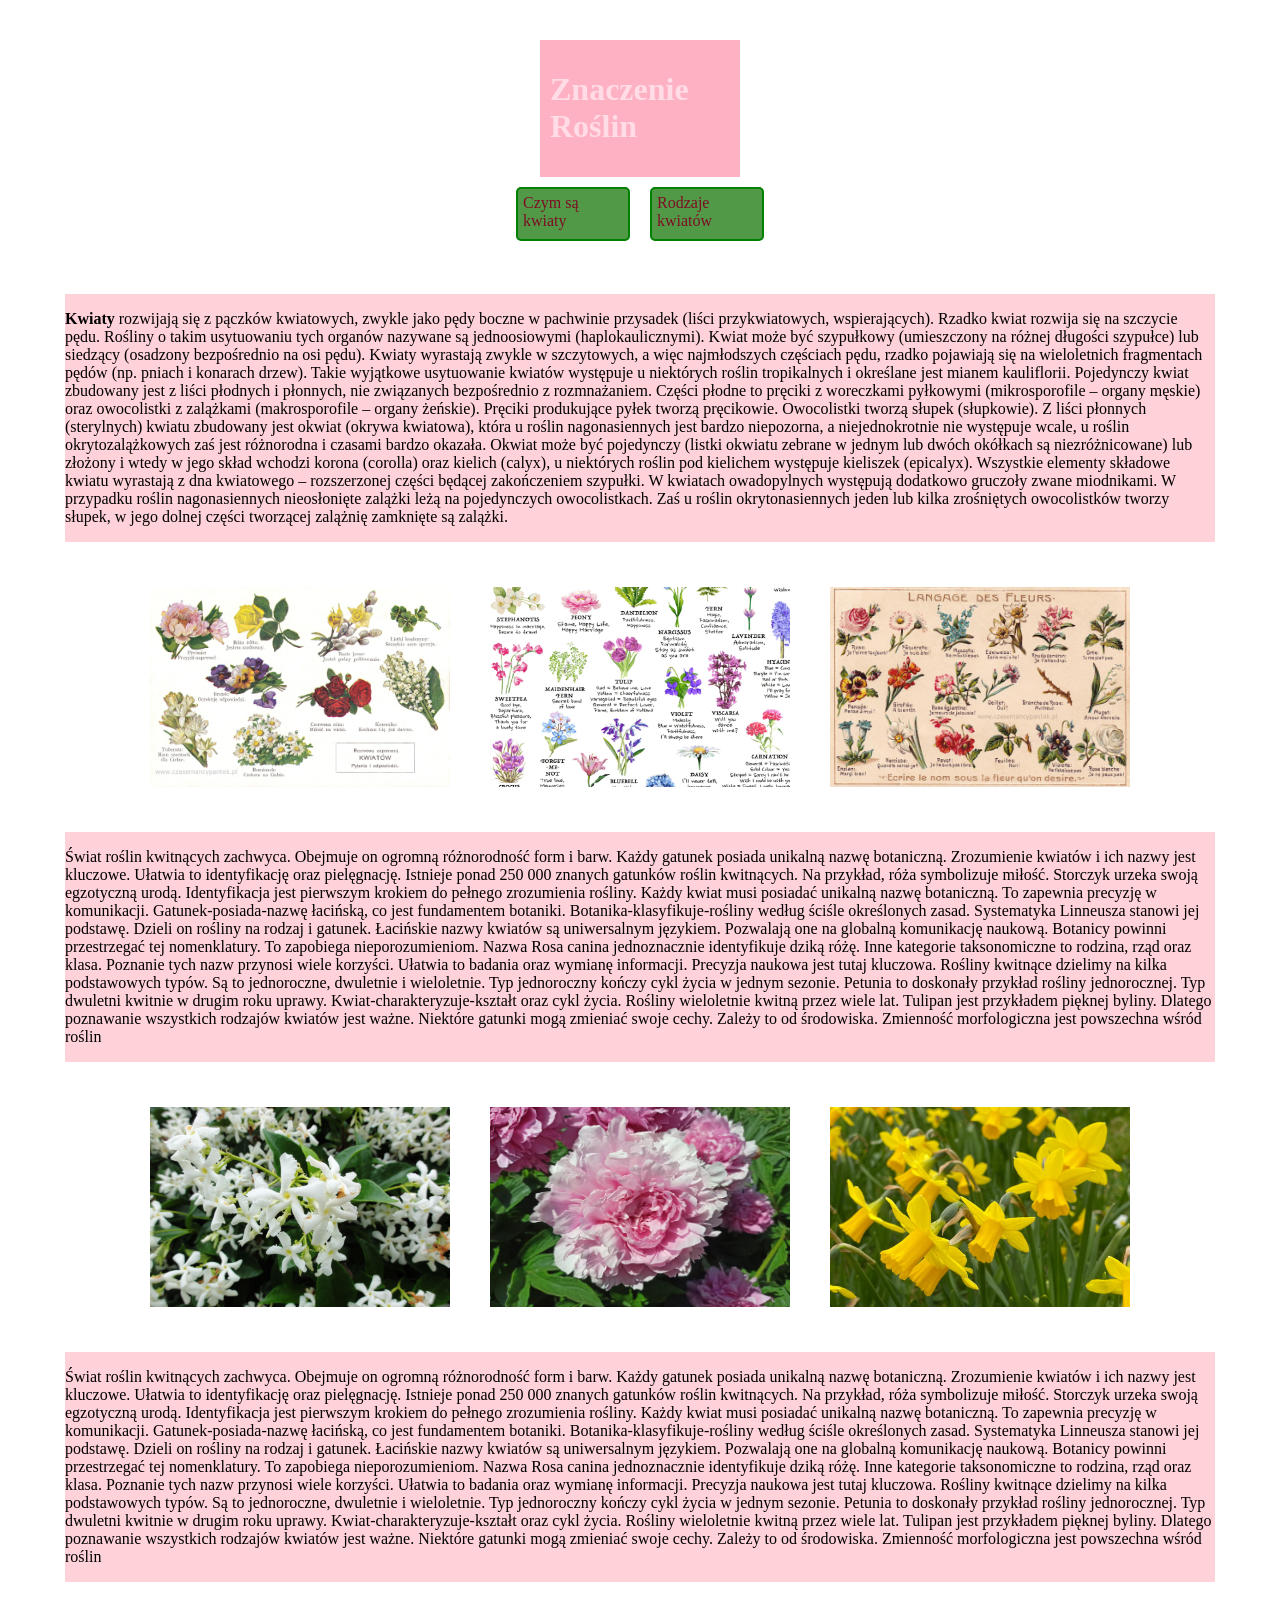
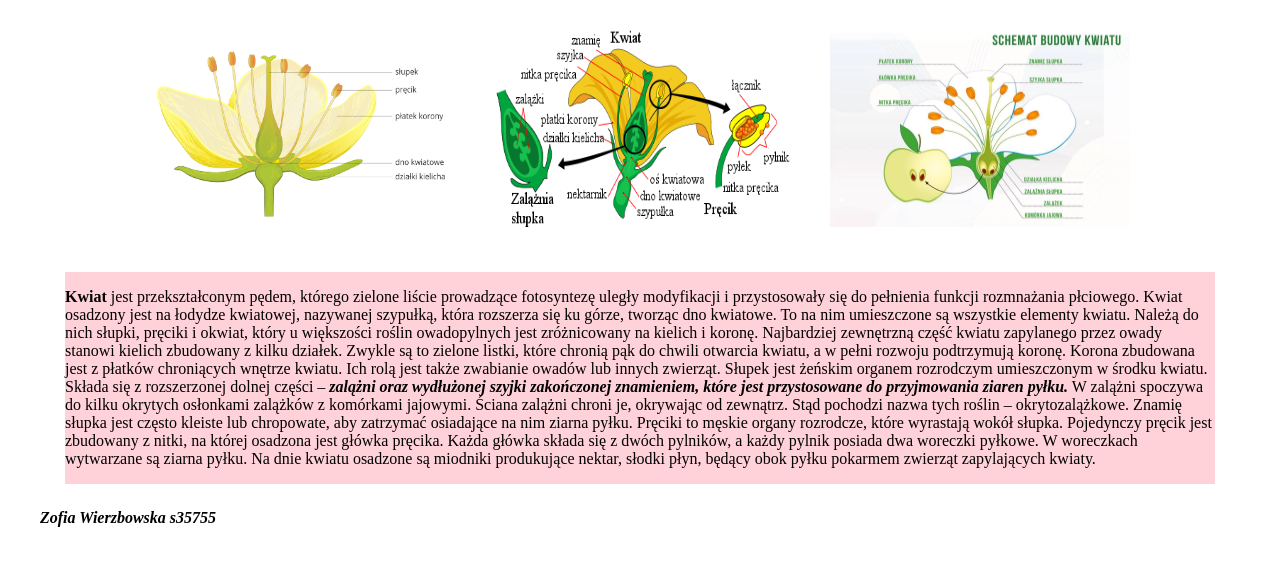
<file: podstrona2.html>
<!DOCTYPE html>
<html lang="en">
<head>
    <meta charset="UTF-8">
    <meta name="viewport" content="width=device-width, initial-scale=1.0">
    <title>Document</title>
   <link rel="stylesheet" href="style.css">



</head>
<body>
<body style="background-image:url(https://cdn.pixabay.com/photo/2022/04/21/06/23/spring-7146754_1280.jpg)">
    <header>
        <h1>Znaczenie Roślin</h1>
    </header>

<div class="flexbox">

              <a class="link" href="index.html" 
              target="_blank">Czym są kwiaty</a> 
              <a class="link" href="podstrona.html"target="_blank">Rodzaje kwiatów</a>
              
            </div>
            <br>
            <div class="ramka"> 
     <p><b>Kwiaty</b> rozwijają się z pączków kwiatowych, zwykle jako pędy boczne w pachwinie przysadek (liści przykwiatowych, wspierających). Rzadko kwiat rozwija się na szczycie pędu. Rośliny o takim usytuowaniu tych organów nazywane są jednoosiowymi (haplokaulicznymi). Kwiat może być szypułkowy (umieszczony na różnej długości szypułce) lub siedzący (osadzony bezpośrednio na osi pędu). Kwiaty wyrastają zwykle w szczytowych, a więc najmłodszych częściach pędu, rzadko pojawiają się na wieloletnich fragmentach pędów (np. pniach i konarach drzew). Takie wyjątkowe usytuowanie kwiatów występuje u niektórych roślin tropikalnych i określane jest mianem kauliflorii.

Pojedynczy kwiat zbudowany jest z liści płodnych i płonnych, nie związanych bezpośrednio z rozmnażaniem. Części płodne to pręciki z woreczkami pyłkowymi (mikrosporofile – organy męskie) oraz owocolistki z zalążkami (makrosporofile – organy żeńskie). Pręciki produkujące pyłek tworzą pręcikowie. Owocolistki tworzą słupek (słupkowie).

Z liści płonnych (sterylnych) kwiatu zbudowany jest okwiat (okrywa kwiatowa), która u roślin nagonasiennych jest bardzo niepozorna, a niejednokrotnie nie występuje wcale, u roślin okrytozalążkowych zaś jest różnorodna i czasami bardzo okazała. Okwiat może być pojedynczy (listki okwiatu zebrane w jednym lub dwóch okółkach są niezróżnicowane) lub złożony i wtedy w jego skład wchodzi korona (corolla) oraz kielich (calyx), u niektórych roślin pod kielichem występuje kieliszek (epicalyx). Wszystkie elementy składowe kwiatu wyrastają z dna kwiatowego – rozszerzonej części będącej zakończeniem szypułki. W kwiatach owadopylnych występują dodatkowo gruczoły zwane miodnikami.

W przypadku roślin nagonasiennych nieosłonięte zalążki leżą na pojedynczych owocolistkach. Zaś u roślin okrytonasiennych jeden lub kilka zrośniętych owocolistków tworzy słupek, w jego dolnej części tworzącej zalążnię zamknięte są zalążki.</p>
</div>

            <div class="flexbox">
<img class="image1" src="znaczenie1.jpg" alt="znaczenie kwiatów">
<img class="image1" src="znaczenie2.png" alt="znaczenie kwiatów">
<img class="image1" src="znaczenie3.jpg" alt="znaczenie kwiatów">
    </div>

    <div class="ramka">
        <p>Świat roślin kwitnących zachwyca. Obejmuje on ogromną różnorodność form i barw. Każdy gatunek posiada unikalną nazwę botaniczną. Zrozumienie kwiatów i ich nazwy jest kluczowe. Ułatwia to identyfikację oraz pielęgnację. Istnieje ponad 250 000 znanych gatunków roślin kwitnących. Na przykład, róża symbolizuje miłość. Storczyk urzeka swoją egzotyczną urodą. Identyfikacja jest pierwszym krokiem do pełnego zrozumienia rośliny. Każdy kwiat musi posiadać unikalną nazwę botaniczną. To zapewnia precyzję w komunikacji. Gatunek-posiada-nazwę łacińską, co jest fundamentem botaniki. Botanika-klasyfikuje-rośliny według ściśle określonych zasad. Systematyka Linneusza stanowi jej podstawę. Dzieli on rośliny na rodzaj i gatunek. Łacińskie nazwy kwiatów są uniwersalnym językiem. Pozwalają one na globalną komunikację naukową. Botanicy powinni przestrzegać tej nomenklatury. To zapobiega nieporozumieniom. Nazwa Rosa canina jednoznacznie identyfikuje dziką różę. Inne kategorie taksonomiczne to rodzina, rząd oraz klasa. Poznanie tych nazw przynosi wiele korzyści. Ułatwia to badania oraz wymianę informacji. Precyzja naukowa jest tutaj kluczowa. Rośliny kwitnące dzielimy na kilka podstawowych typów. Są to jednoroczne, dwuletnie i wieloletnie. Typ jednoroczny kończy cykl życia w jednym sezonie. Petunia to doskonały przykład rośliny jednorocznej. Typ dwuletni kwitnie w drugim roku uprawy. Kwiat-charakteryzuje-kształt oraz cykl życia. Rośliny wieloletnie kwitną przez wiele lat. Tulipan jest przykładem pięknej byliny. Dlatego poznawanie wszystkich rodzajów kwiatów jest ważne. Niektóre gatunki mogą zmieniać swoje cechy. Zależy to od środowiska. Zmienność morfologiczna jest powszechna wśród roślin</p>
    </div>
    <div class="flexbox">
<img class="image1" src="jasmin.jpg" alt="znaczenie kwiatów">
<img class="image1" src="piwonia.png" alt="znaczenie kwiatów">
<img class="image1" src="zonkil.jpg" alt="znaczenie kwiatów">
    </div>
<div class="ramka">
        <p>Świat roślin kwitnących zachwyca. Obejmuje on ogromną różnorodność form i barw. Każdy gatunek posiada unikalną nazwę botaniczną. Zrozumienie kwiatów i ich nazwy jest kluczowe. Ułatwia to identyfikację oraz pielęgnację. Istnieje ponad 250 000 znanych gatunków roślin kwitnących. Na przykład, róża symbolizuje miłość. Storczyk urzeka swoją egzotyczną urodą. Identyfikacja jest pierwszym krokiem do pełnego zrozumienia rośliny. Każdy kwiat musi posiadać unikalną nazwę botaniczną. To zapewnia precyzję w komunikacji. Gatunek-posiada-nazwę łacińską, co jest fundamentem botaniki. Botanika-klasyfikuje-rośliny według ściśle określonych zasad. Systematyka Linneusza stanowi jej podstawę. Dzieli on rośliny na rodzaj i gatunek. Łacińskie nazwy kwiatów są uniwersalnym językiem. Pozwalają one na globalną komunikację naukową. Botanicy powinni przestrzegać tej nomenklatury. To zapobiega nieporozumieniom. Nazwa Rosa canina jednoznacznie identyfikuje dziką różę. Inne kategorie taksonomiczne to rodzina, rząd oraz klasa. Poznanie tych nazw przynosi wiele korzyści. Ułatwia to badania oraz wymianę informacji. Precyzja naukowa jest tutaj kluczowa. Rośliny kwitnące dzielimy na kilka podstawowych typów. Są to jednoroczne, dwuletnie i wieloletnie. Typ jednoroczny kończy cykl życia w jednym sezonie. Petunia to doskonały przykład rośliny jednorocznej. Typ dwuletni kwitnie w drugim roku uprawy. Kwiat-charakteryzuje-kształt oraz cykl życia. Rośliny wieloletnie kwitną przez wiele lat. Tulipan jest przykładem pięknej byliny. Dlatego poznawanie wszystkich rodzajów kwiatów jest ważne. Niektóre gatunki mogą zmieniać swoje cechy. Zależy to od środowiska. Zmienność morfologiczna jest powszechna wśród roślin</p>
    </div>
    <div class="flexbox">
<img class="image1" src="podstawa1.png" alt="budowa kwiatu">
<img class="image1" src="podstawa2.png" alt="budowa kwiatu">
<img class="image1" src="podstawa3.webp" alt="budowa kwiatu">
    </div>

    <div class="ramka">
        <p><b>Kwiat</b> jest przekształconym pędem, którego zielone liście prowadzące fotosyntezę uległy modyfikacji i przystosowały się do pełnienia funkcji rozmnażania płciowego. Kwiat osadzony jest na łodydze kwiatowej, nazywanej szypułką, która rozszerza się ku górze, tworząc dno kwiatowe. To na nim umieszczone są wszystkie elementy kwiatu. Należą do nich słupki, pręciki i okwiat, który u większości roślin owadopylnych jest zróżnicowany na kielich i koronę.

Najbardziej zewnętrzną część kwiatu zapylanego przez owady stanowi kielich zbudowany z kilku działek. Zwykle są to zielone listki, które chronią pąk do chwili otwarcia kwiatu, a w pełni rozwoju podtrzymują koronę. Korona zbudowana jest z płatków chroniących wnętrze kwiatu. Ich rolą jest także zwabianie owadów lub innych zwierząt.

Słupek jest żeńskim organem rozrodczym umieszczonym w środku kwiatu. Składa się z rozszerzonej dolnej części –  <i><b>zalążni oraz wydłużonej szyjki zakończonej znamieniem, które jest przystosowane do przyjmowania ziaren pyłku.</b></i> W zalążni spoczywa do kilku okrytych osłonkami zalążków z komórkami jajowymi. Ściana zalążni chroni je, okrywając od zewnątrz. Stąd pochodzi nazwa tych roślin – okrytozalążkowe. Znamię słupka jest często kleiste lub chropowate, aby zatrzymać osiadające na nim ziarna pyłku.

Pręciki to męskie organy rozrodcze, które wyrastają wokół słupka. Pojedynczy pręcik jest zbudowany z  nitki, na której osadzona jest główka pręcika. Każda główka składa się z dwóch pylników, a każdy pylnik posiada dwa woreczki pyłkowe. W woreczkach wytwarzane są ziarna pyłku.

Na dnie kwiatu osadzone są miodniki produkujące nektar, słodki płyn, będący obok pyłku pokarmem zwierząt zapylających kwiaty.</p>
    </div>
<footer> 
            <p><i><b>Zofia Wierzbowska s35755</b></i></p>

        </footer>
</body>

</html>
</file>
<file: style.css>
body{
              padding:20px;
            margin:20px;  

            }
            header {
                background-color: rgba(255, 145, 172, 0.7);
             color:rgb(255, 220, 230);
              padding:10px;
            margin:auto; 
            height:auto;
            width: 180px;
        
            }
            .link{
                color:rgb(125, 14, 37);
                background-color:rgb(81, 153, 71);
                border: 2px solid green;
                display:inline-block;
                margin: 10px;
                border-radius: 5px;
                padding: 5px;
                transition-duration: 0.3s;
                text-decoration: none;

            }
            .link:hover{
                background-color:rgb(143, 218, 69);
                border-radius: 20px;
                transition-duration: 0.3s;
            }
            .flexbox {
                display:flex;
                flex-direction: row;
                justify-content: center;
                flex-wrap: wrap;
                align-content:first baseline;
               
            }
            .flexbox > a, link {
                width: 100px;
                height: 40px
            }
            .naglowek {
                align-content: center;
            }
            .ramka{
            border: 5px solid white;
            background: rgba(255, 190, 201, 0.7);
            align-content: center;
            margin: 20px;
            }
            
            .zdjeciaP {
                float: right;
                height: auto;
            }
        
            .zdjeciaL{
                float: left;
                height: auto;
            }
             .image{
            width: 300px;
            height: 200px;
            transition-duration: 0.7s;
            margin: 10px;
            padding: 10px;
            align-content: center;
                justify-content: center;
                float: left;

        }
        .image:hover{

            width: 320px;
            height: 220px;
            transition-duration: 0.7s;
            border-radius: 50px;
        }
          
        
             .image1{
            width: 300px;
            height: 200px;
            transition-duration: 0.7s;
            margin: 10px;
            padding: 10px;
            align-content: center;
                justify-content: center;
                float: left;
             }
             .image1:hover{

            width: 550px;
            height: 450px;
            transition-duration: 0.7s;
            border-radius: 50px;

        }
</file>
